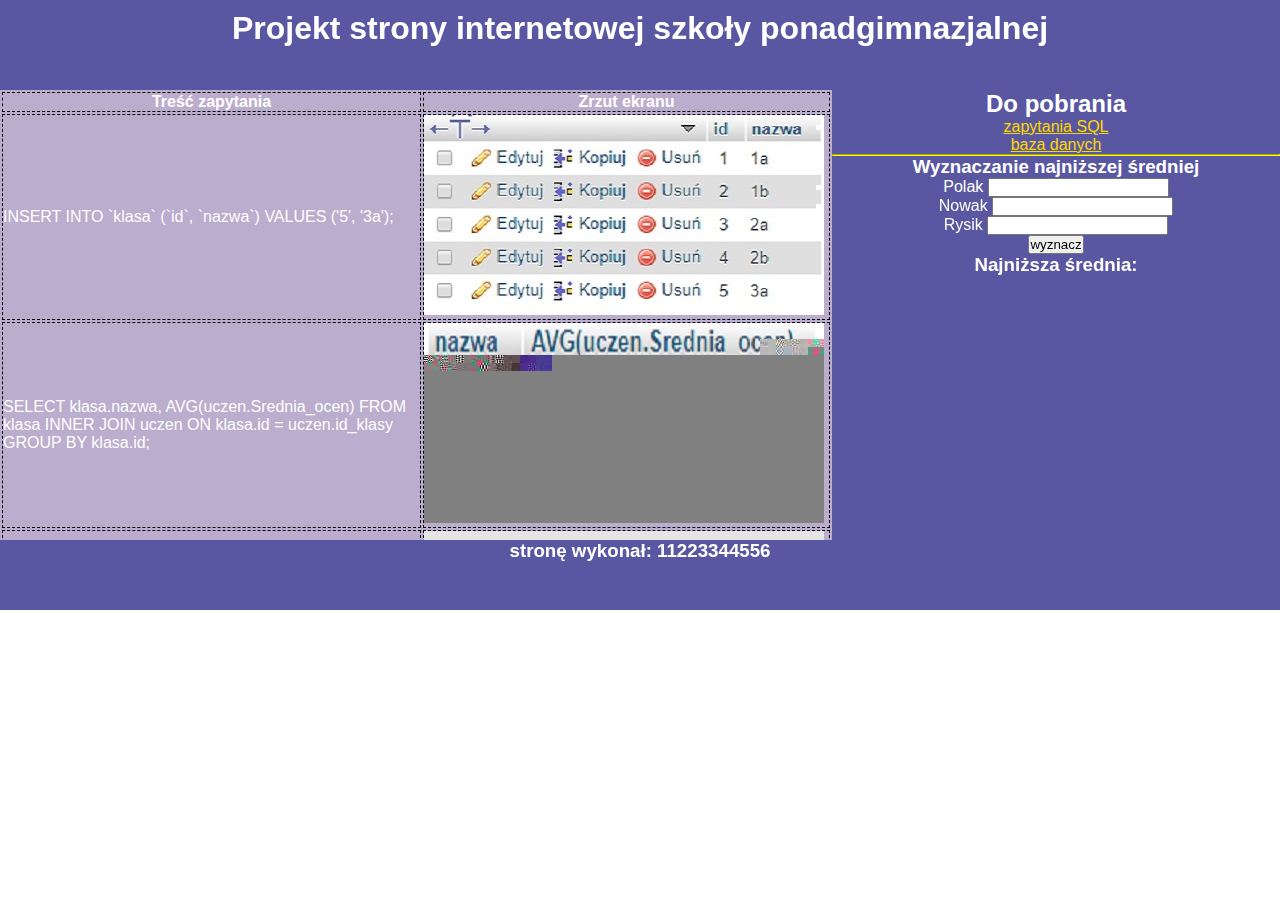
<file: bazadanych/baza3/www/index.html>
<!DOCTYPE html>
<html lang="pl">
  <head>
    <meta charset="utf-8">
    <title>Szkoła ponadgimnazjalna</title>
    <link rel="stylesheet" href="./styl.css">
  </head>
  <body>
<div id="baner">
<h1>Projekt strony internetowej szkoły ponadgimnazjalnej</h1>
</div>



<div id="L">
<table>
  <tr>
    <th>Treść zapytania</th>
    <th id="kolumna">Zrzut ekranu</th>
  </tr>
  <tr>
    <td>INSERT INTO `klasa` (`id`, `nazwa`) VALUES ('5', '3a');</td>
    <td id="kolumna"><img src="kwerenda1.jpg" alt="">
    </td>
  </tr>
  <tr>
    <td>SELECT klasa.nazwa, AVG(uczen.Srednia_ocen) FROM klasa INNER JOIN uczen ON klasa.id = uczen.id_klasy GROUP BY klasa.id;</td>
    <td id="kolumna"> <img src="kwerenda2.jpg" alt="">
    </td>
  </tr>
  <tr>
    <td>CREATE USER 'Dyrektor'@'localhost' IDENTIFIED BY 'dyr_123';</td>
    <td id="kolumna"> <img src="nowy_użytkownik.jpg" alt=""> </td>
  </tr>
  <tr>
    <td>GRANT ALL PRIVILEGES ON szkola.* TO 'Dyrektor'@'localhost';</td>
    <td id="kolumna"> <img src="uprawnienia.jpg" alt=""> </td>
  </tr>
</table>
</div>



<div id="R">
 <h2>Do pobrania</h2>
<table>
 <ul>
   <li><a href="../baza/szkola_nowa.sql">zapytania SQL</a></li>
   <li><a href="../baza/kwerendy.txt">baza danych</a></li>
   <hr>
   <h3>Wyznaczanie najniższej średniej</h3>
   <form method="post">
     <table>
       <ul>
         <li>Polak <input type="text" id="x" value=""></li>
         <li>Nowak <input type="text" id="y" value=""></li>
         <li>Rysik <input type="text" id="z" value=""></li>
         <input type="button" id="ff" value="wyznacz">
         <h3>Najniższa średnia:</h3>
       </ul>
     </table>
     <div id="ddd">

     </div>
   </form>

 </ul>
 </table>
 <script>
document.getElementById("ff").onclick = function funkcja() {
   var a = document.getElementById('x').value;
   var b = document.getElementById('y').value;
   var c = document.getElementById('z').value;
   if (isNaN(a) || isNaN(b) || isNaN(c) || a == "" || b == "" || c == "" ) {
     document.getElementById('ddd').innerHTML= "wpisz propawne dane";
   }
   else {
   a = parseFloat(a);
   b = parseFloat(b);
   c = parseFloat(c);

  // var p = b + a + c;

  if (a < b) {
    if (a < c){
      document.getElementById('ddd').innerHTML= a;
    }
    else {
      document.getElementById('ddd').innerHTML= c;
    }
}
  else if (b < a) {
    if (b < c){
      document.getElementById('ddd').innerHTML= b;
    }
    else {
      document.getElementById('ddd').innerHTML= c;
    }
}
  else {
    if (a < c || b < c) {
      document.getElementById('ddd').innerHTML= a;
    }
    else {
      document.getElementById('ddd').innerHTML= c;
    }
}

   //document.getElementById('ddd').innerHTML= p;

}

 }
 </script>
</div>



<footer id="stopka">
<h3>stronę wykonał: 11223344556</h3>
</footer>

  </body>
</html>
</file>
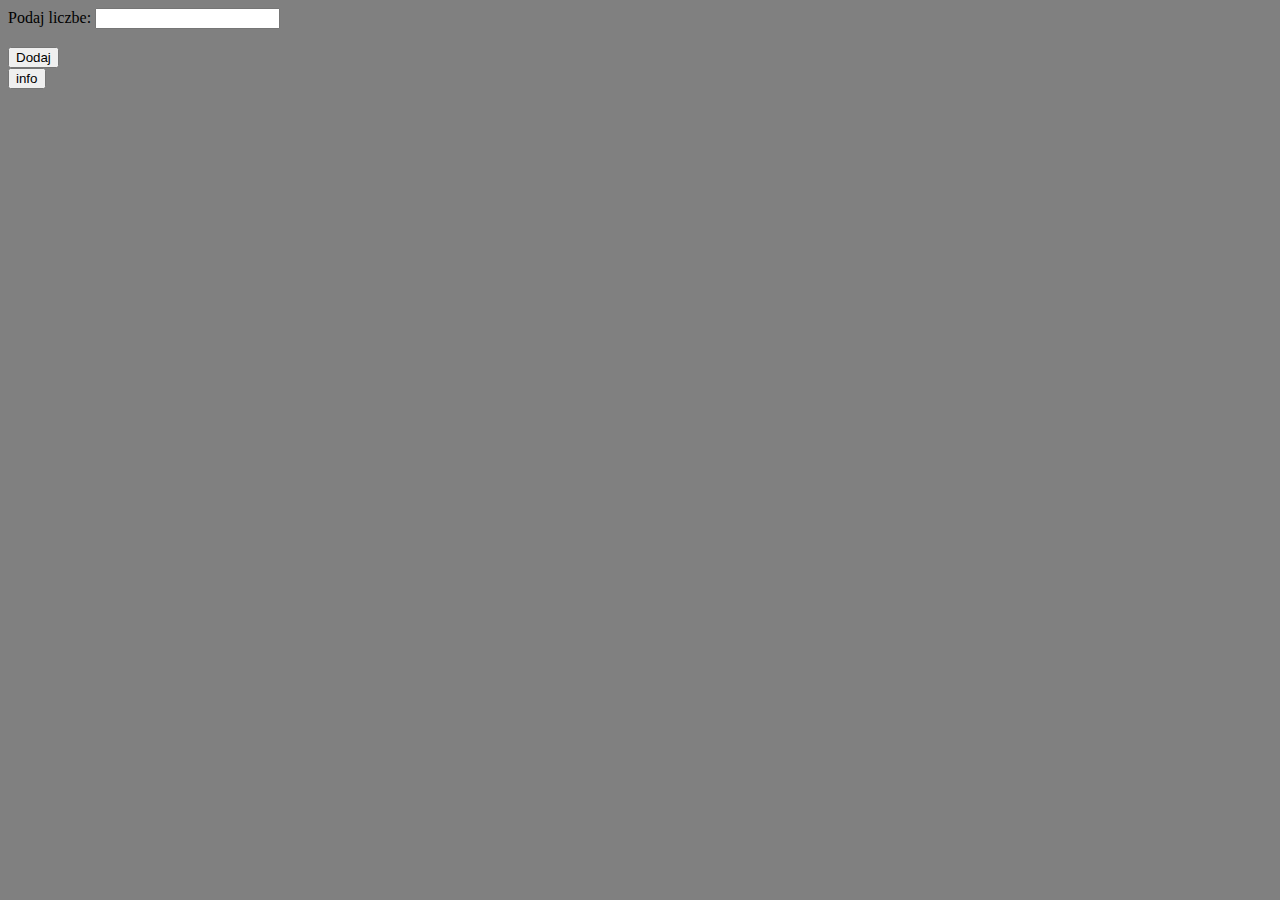
<file: JS/10.1_tablice.html>
<!DOCTYPE html>
<html>
    <head>

    <meta charset="utf-8">
    <title> Titel </title>
        
 </head>
    
    <body style="background-color: grey;">
                    <form>
        
                    Podaj liczbe: <input type="text" id="nr1"><br><br>
                        
        
        </form>
        <button id="PRZYCISK">Dodaj</button><br>
        <button id="info">info</button><br>
    <p id="dab"></p>
    <script>
        var t = [];
       document.getElementById("PRZYCISK").onclick = function funkcja() {
            
            
            
            
            
            t.push(document.getElementById('nr1').value);
           console.log(t);
        }
        
            
             
         document.getElementById("info").onclick = function funkcja2() { 
             document.getElementById("dab").innerHTML = " "
         var i = 0;  
             var y = 0;
             let suma = 0;
             let suma2 = 0;
             var z = 1;
         while(i <t.length){
             
             document.getElementById("dab").innerHTML += t[i] + ' '+ '<br>';
             i = i+1;
             
             
         }
             while(y <t.length){
             t[y] = parseInt(t[y]);
                 suma += t[y];    
             y = y+1;
             
             
         }
             //y = y+1;
             suma2 = parseInt(suma2);
             suma2 = suma / y;
             suma2 = Math.round(suma2*100) / 100;
             
             document.getElementById("dab").innerHTML +="<br>" + "suma: " + suma;
             
             document.getElementById("dab").innerHTML +="<br>" + "srednia: " + suma2;
             
         
         
         
         
         
         }
            
        </script>
    </body>
    

   
</html>
</file>
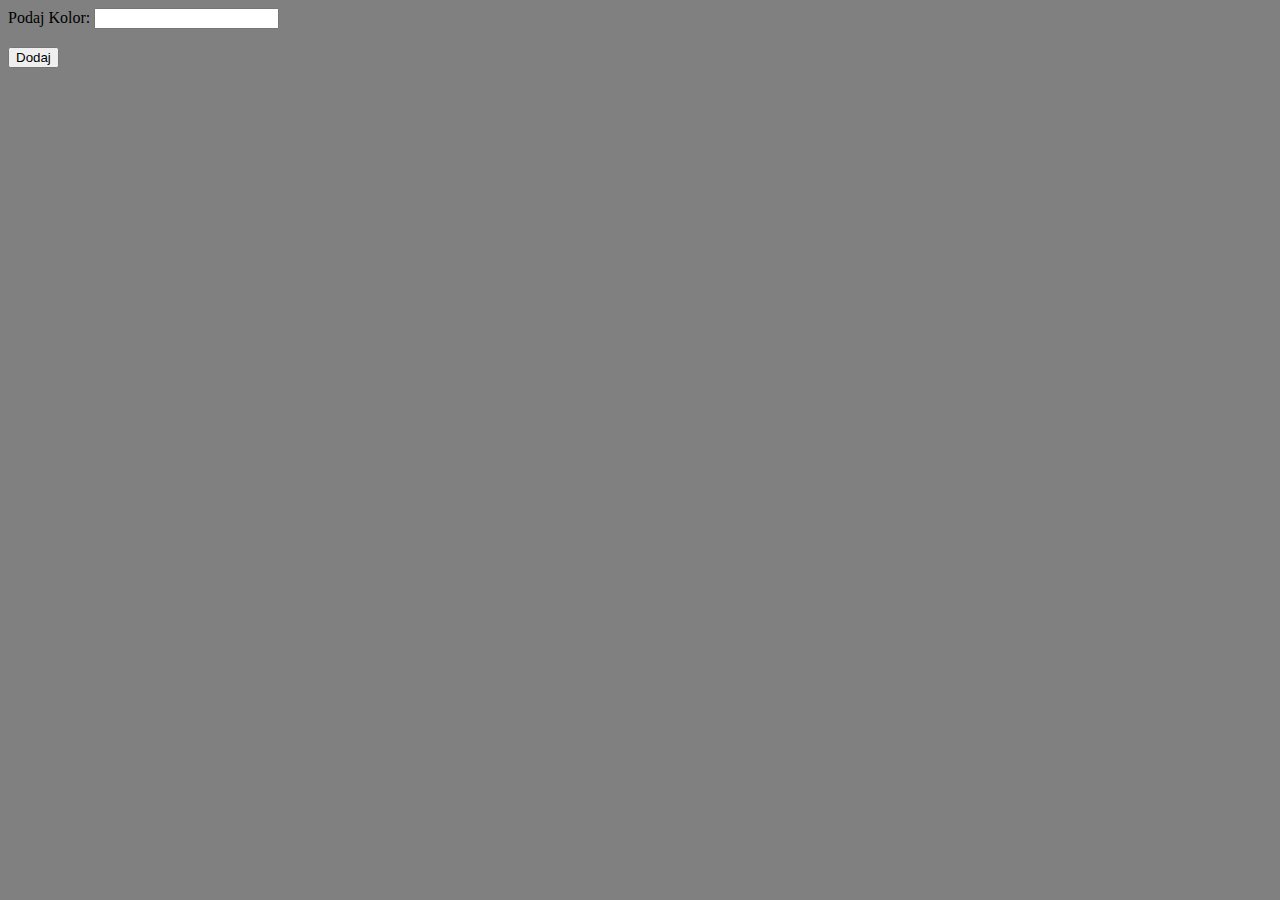
<file: JS/10_tablice.html>
<!DOCTYPE html>
<html>
    <head>

    <meta charset="utf-8">
    <title> w </title>
        
 </head>
    
    <body style="background-color: grey;">
                    <form>
        
                    Podaj Kolor: <input type="text" id="nr1"><br><br>
                        
        
        </form>
        <button id="PRZYCISK">Dodaj</button><br>

    <p id="dab"></p>
    <script>
  // konstruktor tablicy array  
        var samochody = new Array(
        
                new Array('Jan','kowal','poznan'),
                new Array('Anna','kowalwq','poznqwan'),
                new Array('Pawel','kocas121212wal','poz2121nan')
        
        );
        
        
        var kolory = ['czerwony','zielony','niebieski','czarny'];   
          
        
        
        var liczby = [2,1,20,10000,99,339];
        
        var sliczby = liczby.sort();
        console.log(sliczby);
        var s2liczby = liczby.sort(function(a,b){return(a-b);});
        console.log(s2liczby);
        //sortowanie rosnace
            var sortownica = kolory.sort();
            console.log(sortownica);
        
        //s malejace
            var sortownica2 = sortownica.reverse();
            console.log(sortownica2);
        
        //usuniecie ostatniego el z tablice
            sortownica2.pop();
            console.log(sortownica2);
        
        //dodanie    
        
            sortownica2.push('bialy');
            console.log(sortownica2);
        
        
        //sprawdzenie czy istnieje el w tablicy
        
            console.log(sortownica2.indexOf('zielony'))
            console.log(sortownica2.indexOf('bialy'))
        
        
        
        
        
        
        
        document.getElementById("PRZYCISK").onclick = function funkcja (){
            
            if (document.getElementById('nr1').value == ''){
               
                
                    alert("uzupelnij pole");
                
            }
            else if (kolory.indexOf(document.getElementById('nr1').value)!= -1)  
            
                  alert("kolor istnieje");
            
            else {
                  
                kolory.push(document.getElementById('nr1').value);  
                console.log(kolory);
                console.log('ilosc kolorow: '+ kolory.length);
                  
              }  
            }
        
        
        </script>
    </body>
    

   
</html>
</file>
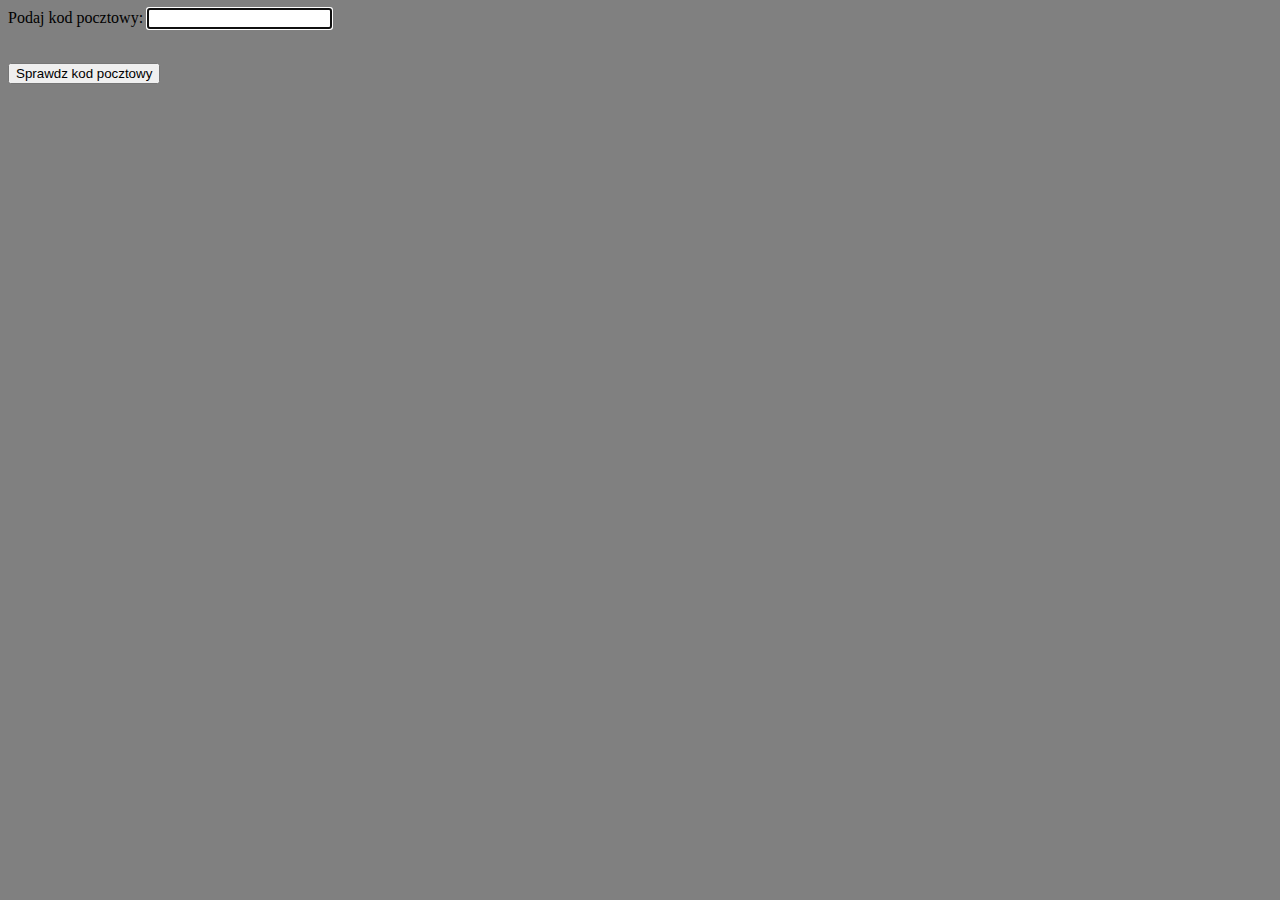
<file: JS/11_rege22x.html>
<!DOCTYPE html>
<html>
    <head>

    <meta charset="utf-8">
    <title> s </title>
        
 </head>
    
    <body style="background-color: grey;">
<form>
        
        Podaj kod pocztowy: <input type="text" id="a" autofocus><br><br>
        
        </form>


    <p id="dab"></p>
    <script>
//ZADANIE DOMOWE 
        //uzytkownik podaje w polu tekstowym kod pocztowy. Pod polem wyswietl komunikat czy dane zostaly prawidlowo wprowadzone (blur) jesli
        //beda prawidlowe dane to wyswietl komunikat o tresci prawidlowy kod pocztowy: KOD POCZTOWY. Jesli bedzie bledny to wyswietl komunikat bledny kod pocztowy
        
        
        //true / false
        function funkcja() {
		var text = document.getElementById("a").value;
           var regula = /^\d{2}-\d{3}$/ ;
        var sprawdz = regula.test(text);
        
		if (sprawdz == true) {
		
		document.getElementById("dd").innerHTML ="Twój kod pocztowy: " + text + " jest prawidłowy!";
		
		
		
		}
		else if (sprawdz == false) {
		
		
            document.getElementById("dd").innerHTML = "Twój kod pocztowy jest błędny!";
            document.getElementById("a").value = "";
            document.getElementById("a").focus();
            
            
		}
		
		
		
		console.log(sprawdz);
		
		}
		
		
		
        </script>
		<button onclick="funkcja()">Sprawdz kod pocztowy</button>
        <style>
        
            li {
                
                
                list-style-type: upper-roman;
                
                
            }
        
        
        
        </style>
        
        <p id="dd"></p>
    </body>
    

   
</html>
</file>
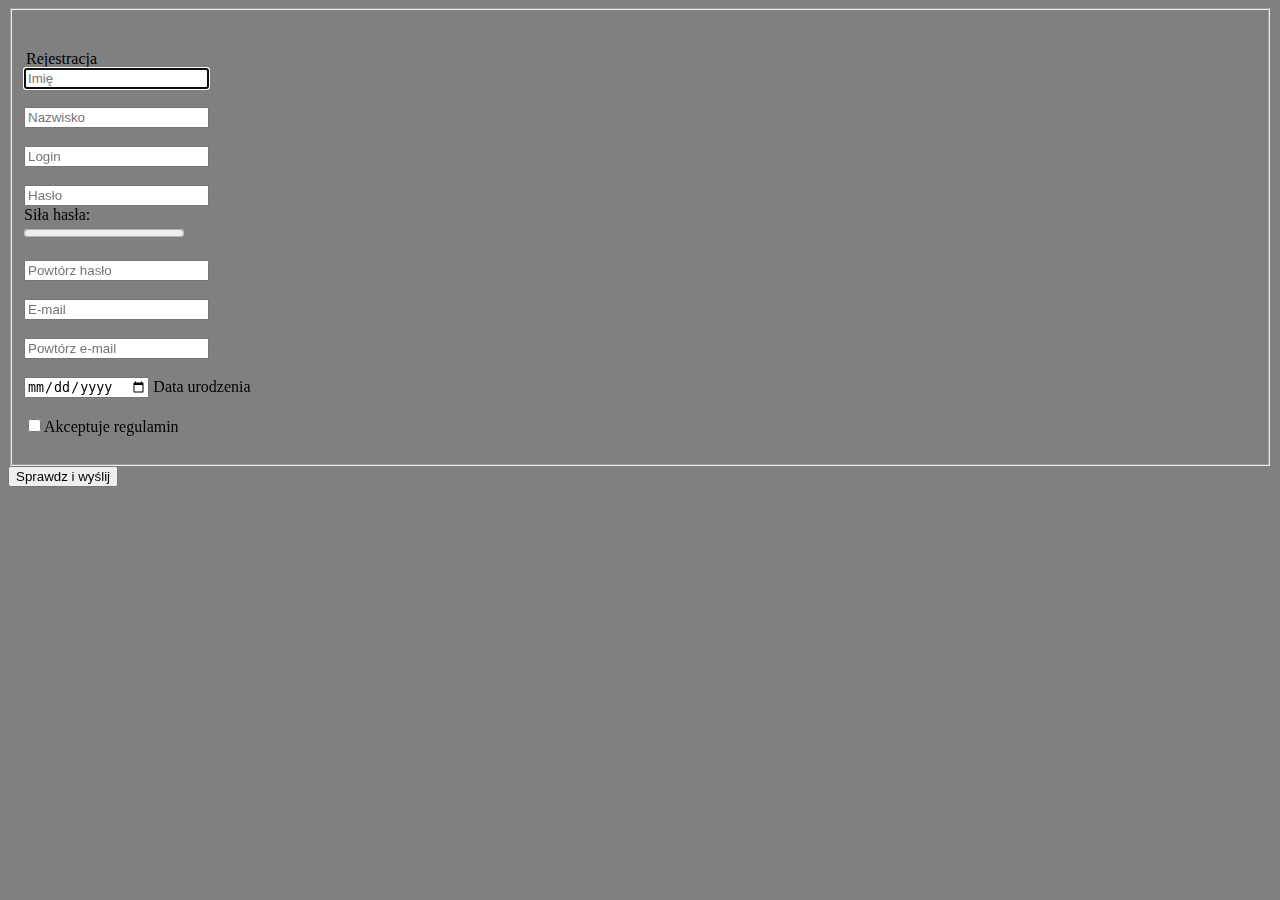
<file: JS/12_zdarzenia.html>
﻿<!DOCTYPE html>
<html>
    <head>

    <meta charset="utf-8">
    <title> lssffssf </title>
        
 </head>
    
    <body style="background-color: grey;">
<fieldset>
        <form>
        <div id="ERR" style="color:red;"></div><br>
        <p id="PASSED" style="color:green;"></p>
        <legend>Rejestracja</legend>
            
        <input type="text" id="imie" placeholder="Imię" autofocus><br><br>
        <input type="text" id="imie2" placeholder="Nazwisko"><br><br>
        <input type="text" id="login" placeholder="Login"><br><br>
        <input type="password" id="haslo" placeholder="Hasło"><div>Siła hasła:<div id="sila"></div><progress id="pasek" value="0" max="99">
</progress></div><br>
        <input type="password" id="haslo2" placeholder="Powtórz hasło"><br><br>
        <input type="email" id="kod" placeholder="E-mail"><br><br>
        <input type="email" id="kod2" placeholder="Powtórz e-mail"><br><br>
        <input type="date" id="data"> Data urodzenia<br><br>
        <input type="checkbox" id="regulamin">Akceptuje regulamin<br><br>
            
            
        
        </form>
        
        </fieldset>
        <style>
        
        
        
        
        </style>

    <script>
	//jeszcze nie obiektowo, stary projekt
        function funkcja() {
		var text = document.getElementById("imie").value;
            var text2 = document.getElementById("imie2").value;
            var text3 = document.getElementById("login").value;
            
            var text4 = document.getElementById("haslo").value;
            var text5 = document.getElementById("haslo2").value;
            
            var text6 = document.getElementById("kod").value;
            var text7 = document.getElementById("kod2").value;
            
            var text8 = document.getElementById("data").value;
            //var text9 = document.getElementById("regulamin").value;
            
            var regula =  /([a-z]|[A-Z]|[ąężźćśńół]){1,40}/;   //IMIE NAZWISKO
            var regula2 =  /([a-z]|[A-Z]|[ąężźćśńół]|[0-9]){1,40}/; //login
            var regula3 = /^((?=.*\d)(?=.*[a-z])(?=.*[A-Z]).{8,35})$/ ;   //HASLO PRZYNAJMNIEJ 1 MALA 1 DUZA 1 CYFRA
            var regula5 = /^[a-z]{1}[\w|\.|\-]{0,30}@(\w{1,20}\.){1,3}[a-z]{1,3}$/i;    //email
            
            
            
            
            var sprawdz = regula.test(text);  //sprawdz imie
            var sprawdz2 = regula.test(text2); //sprawdz nazwisko
            var sprawdz3 = regula3.test(text4); //sprawdz haslo
            var sprawdz4 = regula5.test(text6);  //sprawdz email
            var sprawdz5 = regula2.test(text3);  //sprawdz login
            
            
           // var sprawdzH = text4.test(text5);
           // var sprawdzEM =  text6.test(text7);
            document.getElementById("ERR").innerHTML = ""
            document.getElementById("PASSED").innerHTML = ""
		
            if(text.length >40){                                     //imie zbyt duza liczba znakow
                
               document.getElementById("ERR").innerHTML +="Zbyt duza ilość znaków w polu Imię<br>"
               document.getElementById("imie").focus();
               
               
               
               }
            
            else if(text.length <1){                                     //imie pole
                
               document.getElementById("ERR").innerHTML +="Uzupełnij polę Imię<br>"
               document.getElementById("imie").focus();
               
               
               
               }
        
            else if (sprawdz == false) {                       //imie
		
            document.getElementById("ERR").innerHTML +="Błędne dane w polu Imię<br>";
            document.getElementById("imie").focus();
		
		
		}

            if(text2.length >40){              //nazwisko zbyt dlugie
               
               document.getElementById("ERR").innerHTML +="Zbyt duża ilość znaków w polu Nazwisko<br>";
               document.getElementById("imie2").focus();
               
               
               
               }
            
            
            else if(text2.length <1){              //nazwisko dlugosc
               
               document.getElementById("ERR").innerHTML +="Uzupełnij pole Nazwisko<br>";
               document.getElementById("imie2").focus();
               
               
               
               }
		
            else if (sprawdz2 == false){                 //nazwisko
                
                document.getElementById("ERR").innerHTML +="Błędne dane w polu Nazwisko<br>";
                document.getElementById("imie2").focus();
            }
            
            
            if (text3.length >40){                 //zbyt dlugi login
                
                document.getElementById("ERR").innerHTML +="Zbyt długi Login<br>";
                document.getElementById("login").focus();
            }
            
            else if (sprawdz5 == false && text3.length >1){                 //login
                
                document.getElementById("ERR").innerHTML +="Błędny login<br>";
                document.getElementById("login").focus();
            }
            else if (text3.length <1){  //login puste pole
                
                document.getElementById("ERR").innerHTML +="Uzupełnij pole Login<br>"                
                document.getElementById("login").focus();
                }
            
            if (text4.length <1) {         //pole haslo
                
                document.getElementById("ERR").innerHTML +="Uzupełnij pole Hasło<br>"
                document.getElementById("haslo").focus();
                
                
                }
            else if (sprawdz3 == false){                 //haslo znaki 
                
                document.getElementById("ERR").innerHTML +="Hasło musi zawierać 1 małą litere, 1 dużą litere, 1 cyfre, nie może zawierać znaków specjalnych oraz musi mieć długość 8 do 35 znaków<br>";
                document.getElementById("haslo").focus();
            }
            
            else if(document.getElementById("haslo").value != document.getElementById("haslo2").value && sprawdz3 == true){ //roznica hasel
               
                document.getElementById("ERR").innerHTML += "Hasła różnią się od siebie<br>"
               document.getElementById("haslo").focus();
               
               }
            
            
            if (text6.length <1){               //e-mail pole
                
                document.getElementById("ERR").innerHTML +="Uzupełnij pole E-mail<br>"
                document.getElementById("kod").focus();
                
                
                }
            
            else if(document.getElementById("kod").value != document.getElementById("kod2").value && sprawdz4 == true){ //roznica email
               
               document.getElementById("ERR").innerHTML +="Adresy e-mail różnią się od siebie<br>";
               document.getElementById("kod").focus();
               
            
            }
            
            else if (sprawdz4 == false){                 //email 
                
                document.getElementById("ERR").innerHTML +="Błędny e-mail<br>";
                document.getElementById("kod").focus();
            }
            
            if (text8.length <1){      //data
                
                
                document.getElementById("ERR").innerHTML +="Uzupełnij datę urodzin<br>";
                
                
                }
            
            
            if (document.getElementById("regulamin").checked == false){  //regulamin
                
                document.getElementById("ERR").innerHTML += "Zaakceptuj regulamin<br>";
            
            }
                
                
                
            
            
		 if (sprawdz == true && sprawdz2 == true && sprawdz3 == true && sprawdz4 == true && sprawdz5 == true && text8.length >1 &&document.getElementById("regulamin").checked == true && document.getElementById("haslo").value == document.getElementById("haslo2" && document.getElementById("kod").value == document.getElementById("kod2").value).value) {
            
            //document.getElementById("PASSED").innerHTML += "Rejestracja przebiegła pomyślnie";
            document.write("<b style='color:green;'>Rejestracja przebiegła pomyślnie</b><br><br>");
            document.write("Twoje dane:<br>");
            document.write("Imię: " + text + "<br>");
            document.write("Nazwisko: " + text2 + "<br>");
            document.write("Adres e-mail: " + text6 + "<br>");
            document.write("Login: " + text3 + "<br>");
            document.write("Haslo: " + text4 + "<br>");
            document.write("Data urodzenia: " + text8 + "<br>");
            
         
         
         
         
         }
		
		
		console.log(sprawdz5);
            console.log(sprawdz4);
            console.log(sprawdz3);
            console.log(sprawdz2);
            console.log(sprawdz);
            
		
                        }
            
            
            function sila11 () {
                var regula10 = /^((?=.*[a-z]).{3,35})$/ ;
                var regula20 = /^((?=.*[A-Z]).{3,35})$/ ;
                var regula30 = /^((?=.*\d).{3,35})$/ ;
                var regula11 = /^((?=.*[a-z])(?=.*[A-Z]).{6,35})$/ ;
                var regula12 = /^((?=.*\d)(?=.*[a-z]).{6,35})$/ ;
                var regula13 = /^((?=.*\d)(?=.*[A-Z]).{6,35})$/ ;
                
                var text44 = document.getElementById("haslo").value;
                
                var regula33 = /^((?=.*\d)(?=.*[a-z])(?=.*[A-Z]).{8,35})$/ ;
                
                var sprawdz10 = regula10.test(text44);
                var sprawdz11 = regula11.test(text44);
                var sprawdz12 = regula12.test(text44);
                var sprawdz13 = regula13.test(text44);
                var sprawdz20 = regula20.test(text44);
                var sprawdz30 = regula30.test(text44);
                var sprawdz33 = regula33.test(text44);
                
                
                
                
                 if((sprawdz10 == true || sprawdz20 == true || sprawdz30 == true) &&  sprawdz11 == false && sprawdz12 == false && sprawdz13 == false && sprawdz33 == false)
                   {
                   
                   //document.getElementById("sila").innerHTML = "<b style='color:red;'>Słaba</b>";
                   document.getElementById("pasek").value = 33;
                    
                   
                   
                   
                   }
                else if((sprawdz13 == true || sprawdz12 == true || sprawdz11 == true) && sprawdz33 == false){
                        
                       // document.getElementById("sila").innerHTML = "<b style='color:yellow;'>Średnia</b>";
                        document.getElementById("pasek").value = 66;
                        
                        
                        }
                else if(sprawdz33 == true){
                    
                     document.getElementById("pasek").value = 99;
                   // document.getElementById("sila").innerHTML = "<b style='color:green;'>Silna</b>";
                }
                    
                    
                    else {
                    
                 //document.getElementById("sila").innerHTML ="";  
                   document.getElementById("pasek").value = 0;  
                }
                    
                    
                    
                }
                
                
                
            
            
            
            
            document.getElementById("haslo").addEventListener('keyup',sila11);
		
		
		
        </script>
		
		
		<button onclick="funkcja()">Sprawdz i wyślij</button>
        
        
        
    </body>
    

   
</html>
</file>
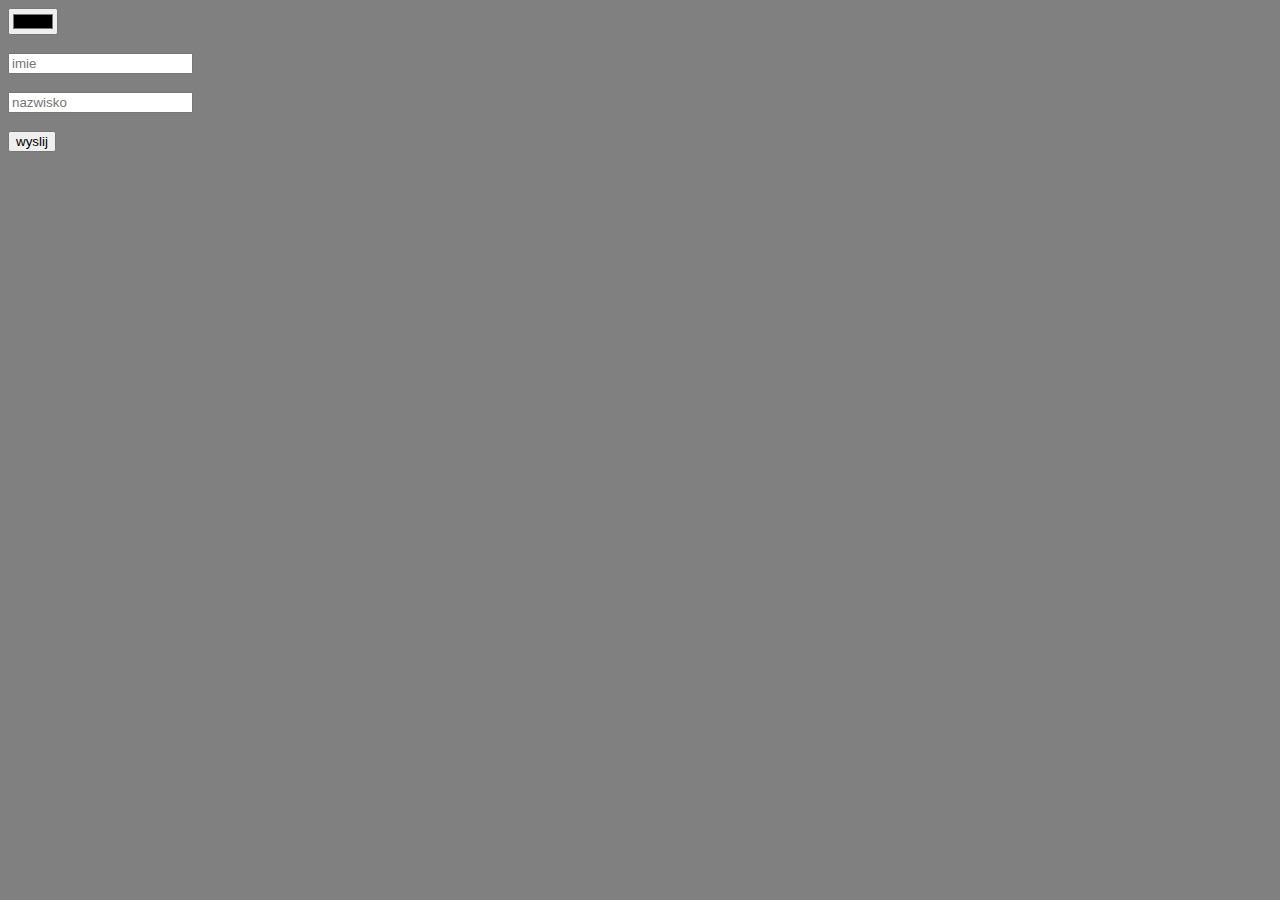
<file: JS/13.2_formularze.html>
<!DOCTYPE html>
<html>
    <head>

    <meta charset="utf-8">
    <title> Titel formularze </title>
        
 </head>
    
    <body id="bady" style="background-color:grey;">
    
     <form method="post" action="dane.php">
        
         <div id="err53"></div>
        
        <input type="color" name="color" id="kolor" ><br><br>
        <input type="text" id="imie" name="nazwisko" placeholder="imie"><br><br>
        <input type="text" id="nazwisko" name="nazwisko" placeholder="nazwisko"><br><br>
        <input type="submit" id="przycisk" name="przycisk" value="wyslij"><br><br>
        
        
        
        
        
        
        
        </form> 
        <script>
        var x = document.getElementById("imie");
        var y = document.getElementById("nazwisko");
           
            
            function funkcjaS() {
            
            if(this.value.length <=2) {
                
                
                document.getElementById("err53").innerHTML = "<b style='color:red;'>Błędne dane</b>"                
            }
                else {
                    
                    document.getElementById("err53").innerHTML = ""
                    
                }
            
            
            
            
            
            
        }
        
         function funkcjaK() {
        var z = document.getElementById("kolor").value; 
            
            
            console.log(z)
            
            document.getElementById("bady").style.background = z;
}
            
        function witaj(){
            
            alert("witaj na stronie");
            
            
            
        }   
            
            
            
            
            
            
        x.addEventListener('blur', funkcjaS);
        y.addEventListener('blur', funkcjaS);
        document.getElementById("kolor").addEventListener('change', funkcjaK);
        window.addEventListener('load', witaj)
        
        
        
        
        
        
        </script>

        
<style>
        
    #zdjecie {
        
        width: 1000px;
        height: 70px;
        
        
    }
        
        
        
        </style>
        
    <script>
        
		
		
        </script>

    </body>
    
    
    
</html>
</file>
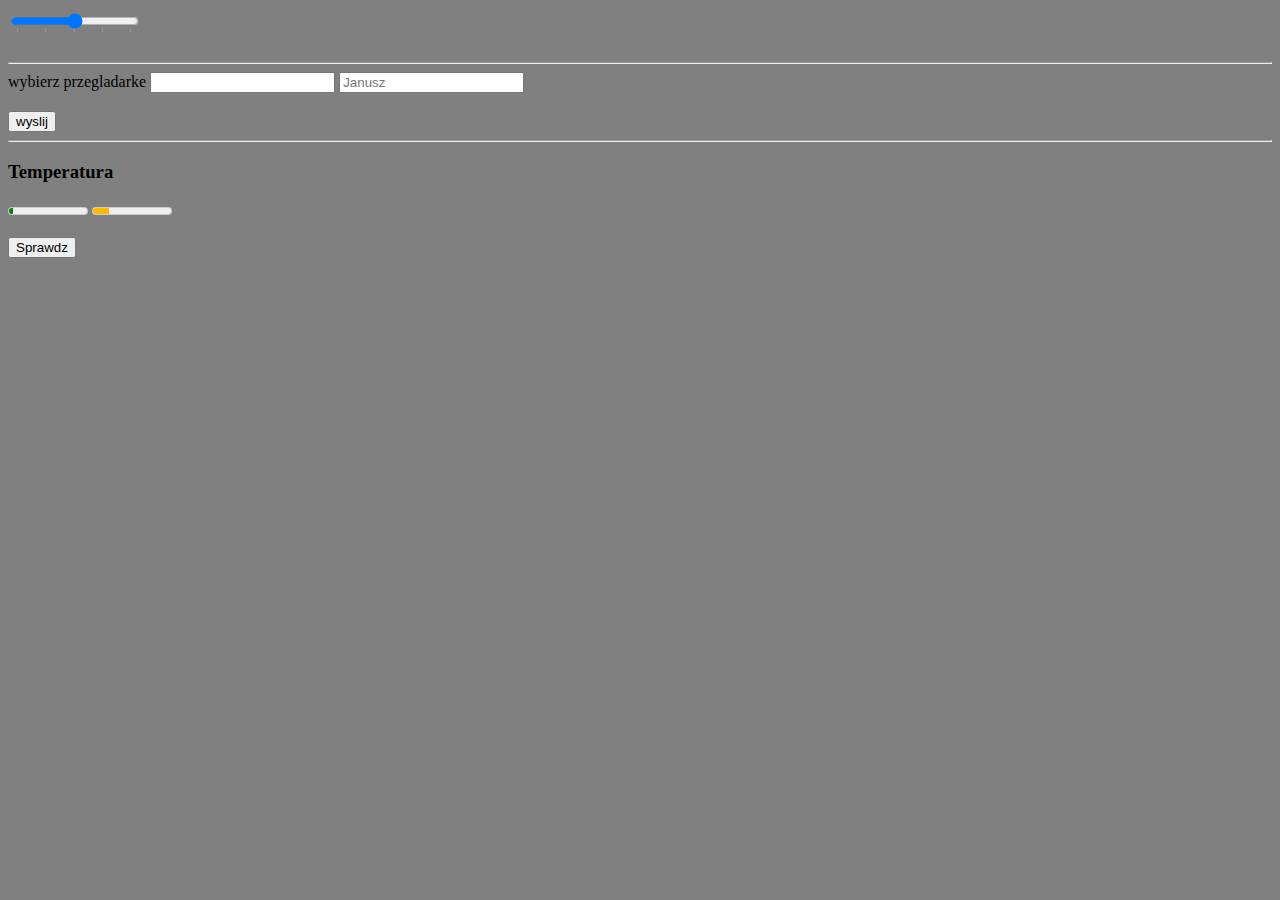
<file: JS/13_FORMULARZE.html>
<!DOCTYPE html>
<html>
    <head>

    <meta charset="utf-8">
    <title> d formularze </title>
        
 </head>
    
    <body style="background-color: grey;">
    
        
        
        <datalist id="procent">
    <option value="0" label="0%"></option>
        <option value="25" label="25%"></option>
        <option value="50" label="50%"></option>
        <option value="75" label="75%"></option>
        <option value="100" label="100%"></option>
        
    </datalist>
        <datalist id="option">
        <option value="http://wp.pl"></option>
            <option value="http://onet.pl"></option>
            <option value="http://op.pl"></option>
            <option value="http://o2.pl"></option>
        
        
        
        
        
        
        
        
        </datalist>
        <form>
        
<!--
    <input type="text" id="a" autofocus><br><br>
    <input type="color" id="color"><br><br>
    <input type="date" id="data" min="2000-12-01" max="2018-03-12" value="2018-03-11"><br><br>
    <input type="datetime-local"><br><br>
    <input type="email" id="mail"><br><br>
    <input type="text" pattern="[a-z]" id="tekst"><br><br>
    <input type="submit" id="przycisk"><br><br>
plik    <input type="file" id="plik"><br><br>
zdj     <input type="image" src="Nowyfolder/123.jpg" id="zdjecie"><br><br>
    <input type="month" id="pmiesiac"><br><br>
    <input type="file" id="plik"><br><br>
    <input type="range" min="0" max="100" step="25"><br><br>
    <input type="range" min="0" max="100" step="any"><br><br>
    <input type="time"><br><br>
    url<input type="url" placeholder="http://"><br><br>
    search<input type="search" placeholder="wyszukaj stronę"><br><br>
-->
    <input type="range" id="suwak20" list="procent" step="25"><br><br>
    
            
        
        </form>
        <hr>
        <form name="www">
        <label for="mP">wybierz przegladarke</label>
        <input list="p" id="www" name="mP">
        <datalist id="pp" name="p">
            
            <option value="Chrome"></option>
            <option value="Firefox"></option>
            <option value="Oprea"></option>
            <option value="Safari"></option>
            <option value="Edge"></option>
            
            
            
            
            
            
            
            </datalist>
            <datalist id="p" name="pp">
            <select name="owoc">
            <option value="Chrome">chrome</option>
            <option value="Firefox">firefox</option>
            <option value="Oprea">opera</option>
            <option value="Safari">safari</option>
            <option value="Edge">edge</option>
            
            
            
            </select>
            
            
            
            </datalist>
        
        <input type="text" placeholder="Janusz" required pattern="([a-z]|[A-Z]){2,4}"><br><br>
        <input type="submit" id="przycisk99" value="wyslij"><br>
        
        </form>
        <hr>
        <h3>Temperatura</h3>
        <meter min="0" max="1000" value="50">Temperatura</meter>
        <meter low="25" high="50" max="50" value="10">Temperatura</meter>
        
        
        
<style>
        
    #zdjecie {
        
        width: 1000px;
        height: 70px;
        
        
    }
        
        
        
        </style>
        
    <script>
        
		
		
        </script>
		<br><br><button onclick="funkcja()">Sprawdz</button>
        
        
        <p id="dd"></p><br>
        <p id="ff"></p>
    </body>
    
    
    
</html>
</file>
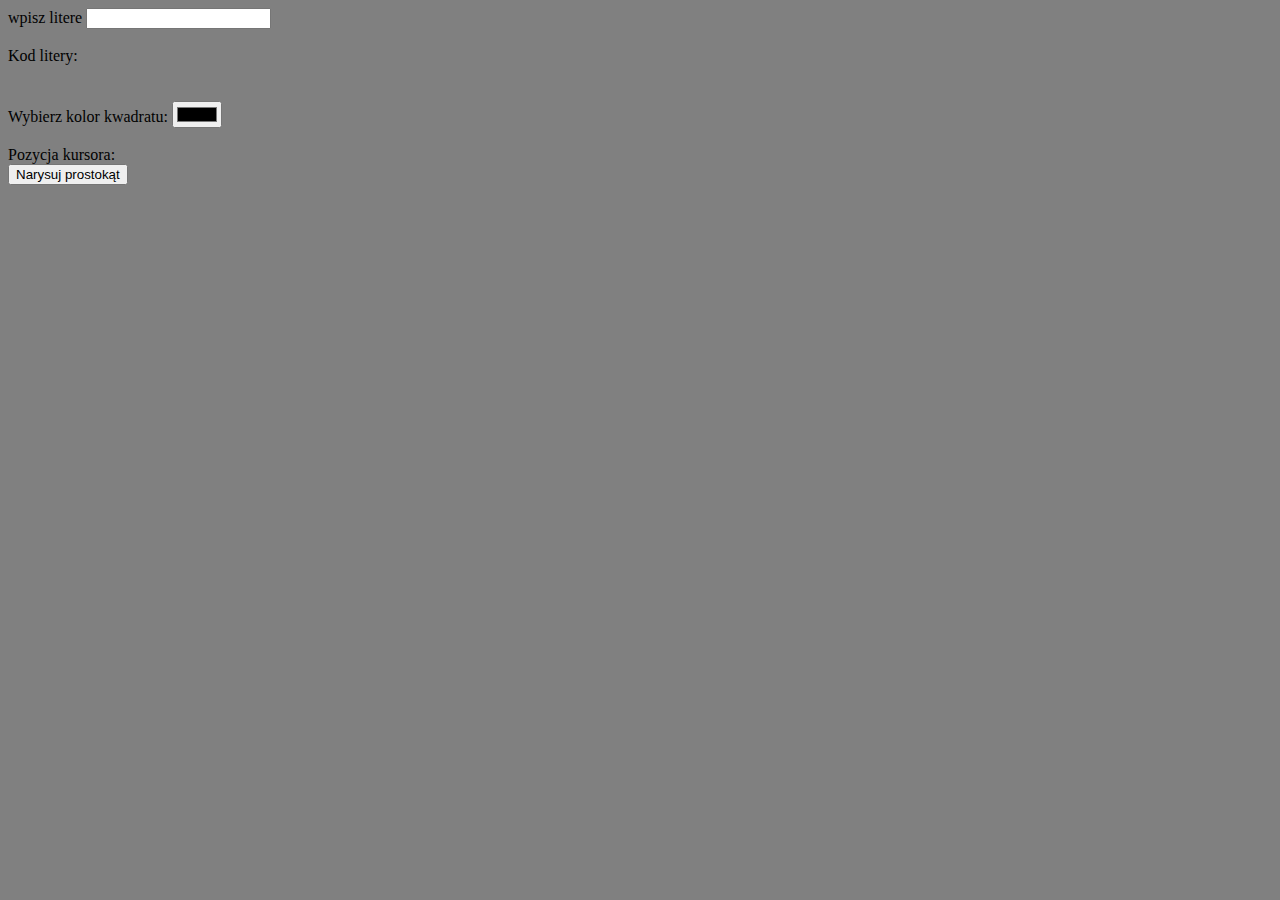
<file: JS/14_zdarzenia.html>
<!DOCTYPE html>
<html>
    <head>

    <meta charset="utf-8">
    <title> f </title>
        
 </head>
    
    <body id="bady" style="background-color:grey;">
    
     <form method="post" action="dane.php">
        
         <div id="err53"></div>
        
        wpisz litere <input type="text" id="dab"><br><br>
        
        <div id="kod">Kod litery: </div><br><br>
        Wybierz kolor kwadratu: <input type="color" name="color" id="kolor" ><br><br>
        
        
        
        
        </form> 

     <script>
        
    function funkcja() {
        var x = document.getElementById("dab").value;  
        let y = event.keyCode ;
        
        
        switch(y){
            case 32:
                
                y = 'spacja';
                break;
            case 16:
               y = 'shift';
                break;
            case 17:
                y = 'control';
                break;
            
            case 18:
                y = 'alt';
                break;
                
            case 8:
                y = 'backspace';
                break;
                
            case 91:
                y = 'OKNO';
                break;
                
            case 9:
                y = 'tab';
                break;
                
            case 192:
                y = 'tylda';
                break;
                
            case 144:
                y = 'num lock';
                break;
                
            case 20:
                y = 'caps lock';
                break;
            
                
                
                
            case 38:
                y = '↑';
                break;
                
            case 40:
                y = '↓';
                break;
            case 39:
                y = '→';
                break;
            case 37:
                y = '←';
                break;
                
                
            case undefined:
                y = "";
                break;
                
                
        }
        document.getElementById("kod").innerHTML = "Kod litery: " + y ;  
        
        
    console.log(event.keyCode);
    
    
    
    }


    function showCursorPos(e) {
    var b, x, y
    if (!e) e = event
    b = document.body
    x = e.clientX + b.scrollLeft
    y = e.clientY + b.scrollTop
    document.getElementById('abc').innerHTML ="Pozycja kursora: " + "x = " + x + ' ' + "y = " + y;
    
        
        
        
    }
    var t;
    var global = 0;
    function funkcjag() {
        
      global = 1;   
        
        
        
        
    }
         
         
         

    function agh(e) {
    if (global ==1){
        
        global = 2;
    }
        
    if(global == 2) {
        
    var b, x, y
    if (!e) e = event
    b = document.body
    x = e.clientX + b.scrollLeft
    y = e.clientY + b.scrollTop   
    
    document.getElementById("fff").style.height = y + "px";
    document.getElementById("fff").style.width = x + "px";
             
    
    
    }
    }
    window.addEventListener('click',funkcja3);     
         
    function funkcja3(){ 
    if(global == 2){
    global = 2;
    if(global == 2){
      
        global = 3;
        }
        
    }     
         
    }
         
         
function funkcjaK(){
    
    
    var z = document.getElementById("kolor").value; 
            
            
            console.log(z)
            
            document.getElementById("fff").style.background = z;
    
    
}
         
         
         
         
         
 window.addEventListener('mousemove',showCursorPos);        
        window.addEventListener('mousemove',agh);
window.addEventListener('load',funkcja);
document.getElementById("dab").addEventListener('keyup',funkcja);
               
 document.getElementById("kolor").addEventListener('change', funkcjaK);       
        
        
        
        
        
        
        
        </script>   
<div id="abc">Pozycja kursora: </div>
        <div id="fff" style="width:0px; height: 0px; background-color: red;"></div>
        <div id="fffa" style="width:0px; height: 0px; background-color: red;"></div>
<button id="aaaa" onclick="funkcjag()">Narysuj prostokąt</button>
    </body>
    
    
    
</html>
</file>
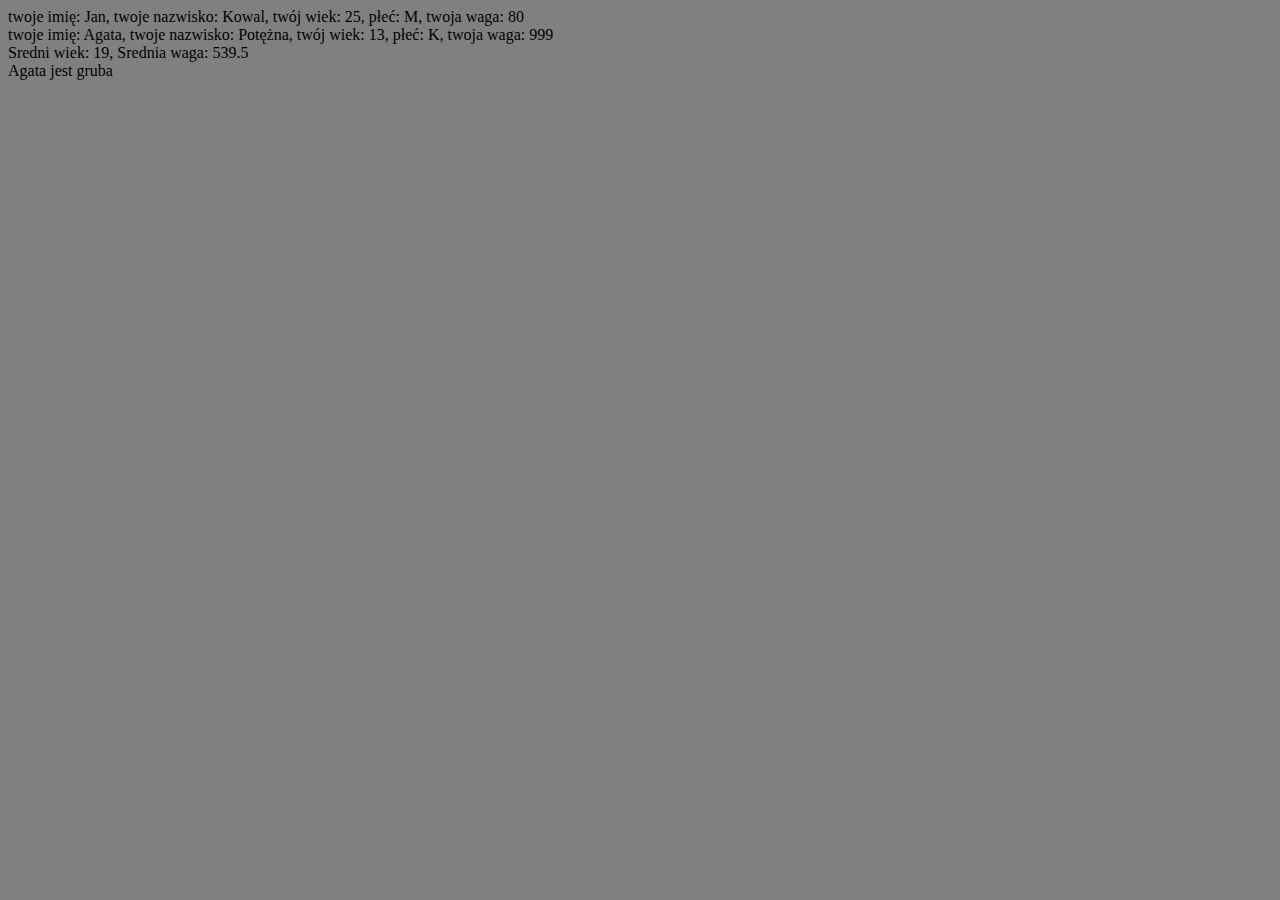
<file: JS/16.2_obiekty.html>
<!DOCTYPE html>
<html>
    <head>

    <meta charset="utf-8">
    <title> Titel Obiekty </title>
                                                    
 </head>
    
    <body id="bady" style="background-color:grey;">
<form>       
        
        </form> 

     <script>
        var jan = {
        imie: "Jan",
        nazwisko:"Kowal",
        waga:80,
        wiek:25,
        plec:"M",
        wyswietl: function(){document.write("twoje imię: " + this.imie +", twoje nazwisko: " + this.nazwisko + ", twój wiek: " + this.wiek + ", płeć: " + this.plec  + ", twoja waga: " + this.waga+ "<br>");}
        };
        var agata = {
        imie: "Agata",
        wiek:13,
        plec:"K",
        waga:999,
        nazwisko:"Potężna",
        wyswietl: function(){document.write("twoje imię: " + this.imie +", twoje nazwisko: " + this.nazwisko + ", twój wiek: " + this.wiek + ", płeć: " + this.plec  + ", twoja waga: " + this.waga + "<br>");}
        };
        
        jan.wyswietl();
        agata.wyswietl();
        
         
        var x = agata.wiek; 
        var y = agata.waga;
        var z = jan.wiek;
        var f = jan.waga;
        
        x = parseInt(x);
        y = parseInt(y);
        z = parseInt(z);
        f = parseInt(f);
         
        var sumaw = x + z;
        var sumaw2 = y + f;
        
         
         
        //document.write(fiat.model);
        document.write("Sredni wiek: "+ sumaw/2 + ", Srednia waga: " + sumaw2/2  )
         if(agata.waga > 80){
             
             document.write("<br>Agata jest gruba")
             
             
         }
        </script>  
<div id="daab"></div>
    </body>
    
    
    
</html>
</file>
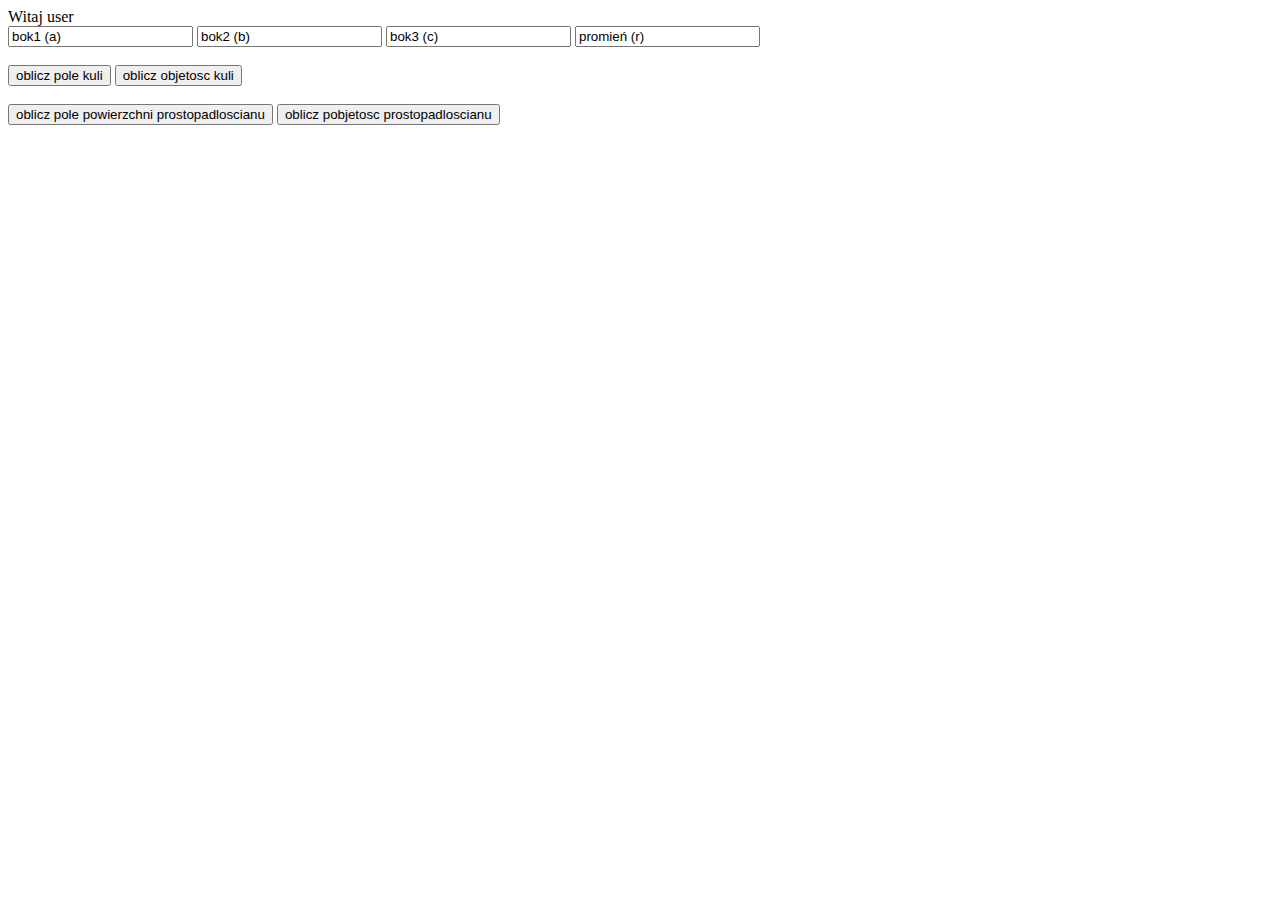
<file: JS/6_funkcje.html>
<!DOCTYPE html>
<html>
    <head>

    <meta charset="utf-8">
    <title> a </title>
        
 </head>
    
    <body>
        <script>
            function witaj(imie){
                document.write("Witaj " + imie + "<br>");
            }
            
            function polekwadratu(bok){
                var pole = bok * bok;
                return pole;
            
            }
            
            var x = "user";
            
            witaj(x);
            
            
            function trojkat(a,h) {
                
                var a1, h1;
                
                
                
                document.write(1/2*a*h);
                
            }
            
            //trojkat(4,6);
            
            
            function prostopadloscian(a,b,h) {
                
                var a = document.getElementById("a").value;
                var b = document.getElementById("b").value;
                var c = document.getElementById("c").value;              
                
                
                document.getElementById("demo").innerHTML =a*b*c;
                
            }
            
           // prostopadloscian(2,2,2);
            function prostopadloscian2(a,b,c) { //pole powierzchni
                var a = document.getElementById("a").value;
                var b = document.getElementById("b").value;
                var c = document.getElementById("c").value;
                
                
                
               document.getElementById("demo").innerHTML =4*a*c + 2*a*b + "cm<sup>2<sup>";
                
            }
            
            //prostopadloscian2();
        
        function kula(r){
            var r = document.getElementById("r").value;
            var x = Math.PI;
            var z = 4*x*r*r
            
            document.getElementById("demo").innerHTML = Math.round(z*100) / 100;
        }
            
            function kula2(r){
            var r = document.getElementById("r").value;
            var x = Math.PI;
            var z = r*r*r* 4/3 * x;
            
            document.getElementById("demo").innerHTML = Math.round(z*100) / 100;
        }
            
        
        
        </script>
     		<input type="text" id="a" value="bok1 (a)">
            <input type="text" id="b" value="bok2 (b)">
            <input type="text" id="c" value="bok3 (c)">
    
    
        
        <input type="text" id="r" value="promień (r)"> <br><br>
        <button onclick="kula()">oblicz pole kuli</button>
        <button onclick="kula2()">oblicz objetosc kuli</button><br><br>
        <button onclick="prostopadloscian()">oblicz pole powierzchni prostopadloscianu</button>
        <button onclick="prostopadloscian2()">oblicz pobjetosc prostopadloscianu</button>
        
    
    
    <p id="demo"></p>
    
    
    </body>

   
</html>
</file>
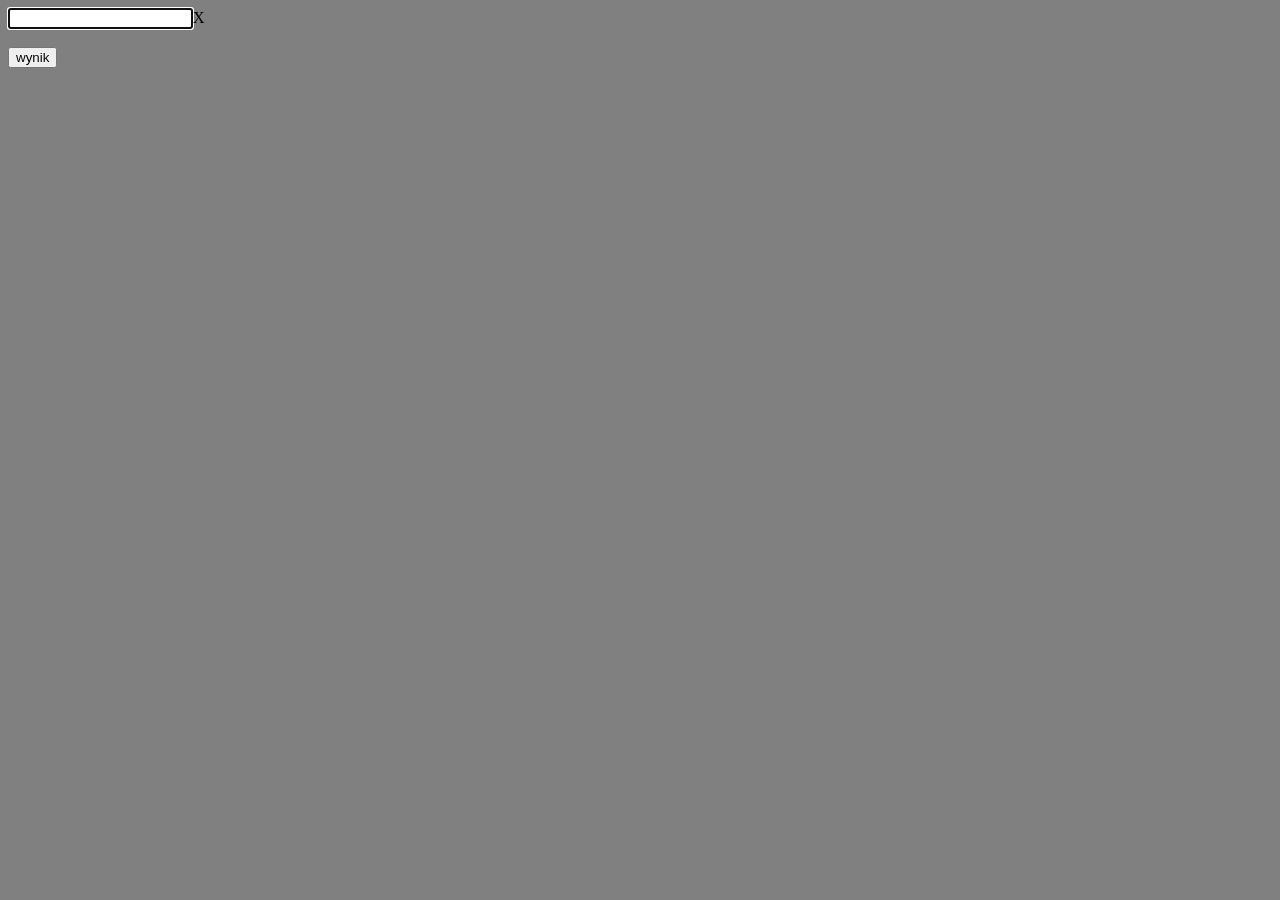
<file: JS/7_formularz.html>
<!DOCTYPE html>
<html>
    <head>

    <meta charset="utf-8">
    <title> r </title>
        
 </head>
    
    <body style="background-color:grey;">
<style>
        
        
    #red {
        
        
        color:red;
        
    }

        
        
        
        </style>
        
        
        
        <form>
        
        <input type="text" id="bok" autofocus>X<br><br>
        
        </form>
    
    <button id="przycisk">wynik</button>
       
        <script>
        
        document.getElementById("przycisk").onclick = function(){
            
            var a = document.getElementById("bok").value;
            var wynik = a*a;
            var text = "Pole wynosi: ";
            var text2 = '<span id="red">' + wynik + "cm<sup>2</sup>" + "</span>";
            // var blok = document.getElementById("demo");         -        -             -              -          -      //skrocona wersja document.getelement
            document.getElementById("demo").innerHTML= text + text2;
            //document.getElementById("red").innerHTML=  wynik + "cm<sup>2</sup>";
           // blok.innerHTML = a + " " + b;
        }
        
        
        
        
        </script>

        <div id="demo"></div>
    </body>

   
</html>
</file>
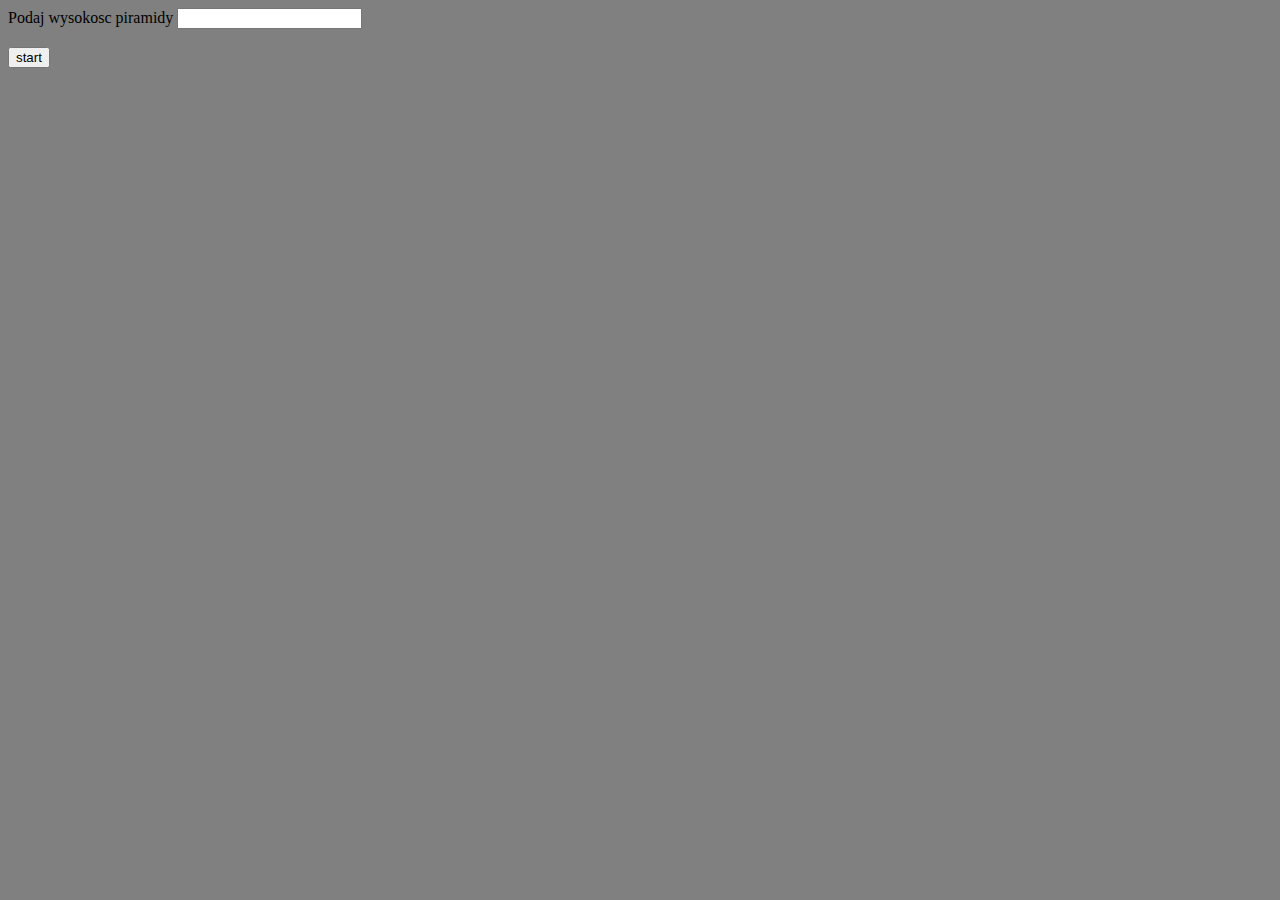
<file: JS/8_petle.html>
<!DOCTYPE html>
<html>
    <head>

    <meta charset="utf-8">
    <title> TYTUŁ </title>
        
 </head>
    
    <body style="background-color: grey;">
                    <form>
        
                    Podaj wysokosc piramidy <input type="number" id="nr1"><br><br>
                        
        
        </form>
        <button id="PRZYCISK">start</button><br>
        
    <p id="dab"></p>
    <script src="8_petle.js"></script>
    </body>
    

   
</html>
</file>
<file: bazadanych/baza3/www/styl.css>
* {
  margin:0px;
  padding: 0px;


}
#kolumna {

width: 405px;

}
#R {
background-color: #5957a1;
text-align: center;
width: 35%;
height: 450px;
float: right;
}

#L {
background-color: #bbadcd;
width: 65%;
height: 450px;
float:left;
overflow: scroll;


}
#stopka {
background-color: #5957a1;
text-align: center;
height: 70px;
float:right;
width: 100%;
}
#baner {
background-color: #5957a1;
text-align: center;
padding: 10px;
height: 70px;

}
a {
  color:gold;


}
body {
font-family: Arial;
color:white;

}
hr {
border-color:yellow;

}
li {
  list-style-type: square;


}
tr, td, th {

  border-style:dashed;
  border-color: black;
  border-width: 1px;


}
</file>
